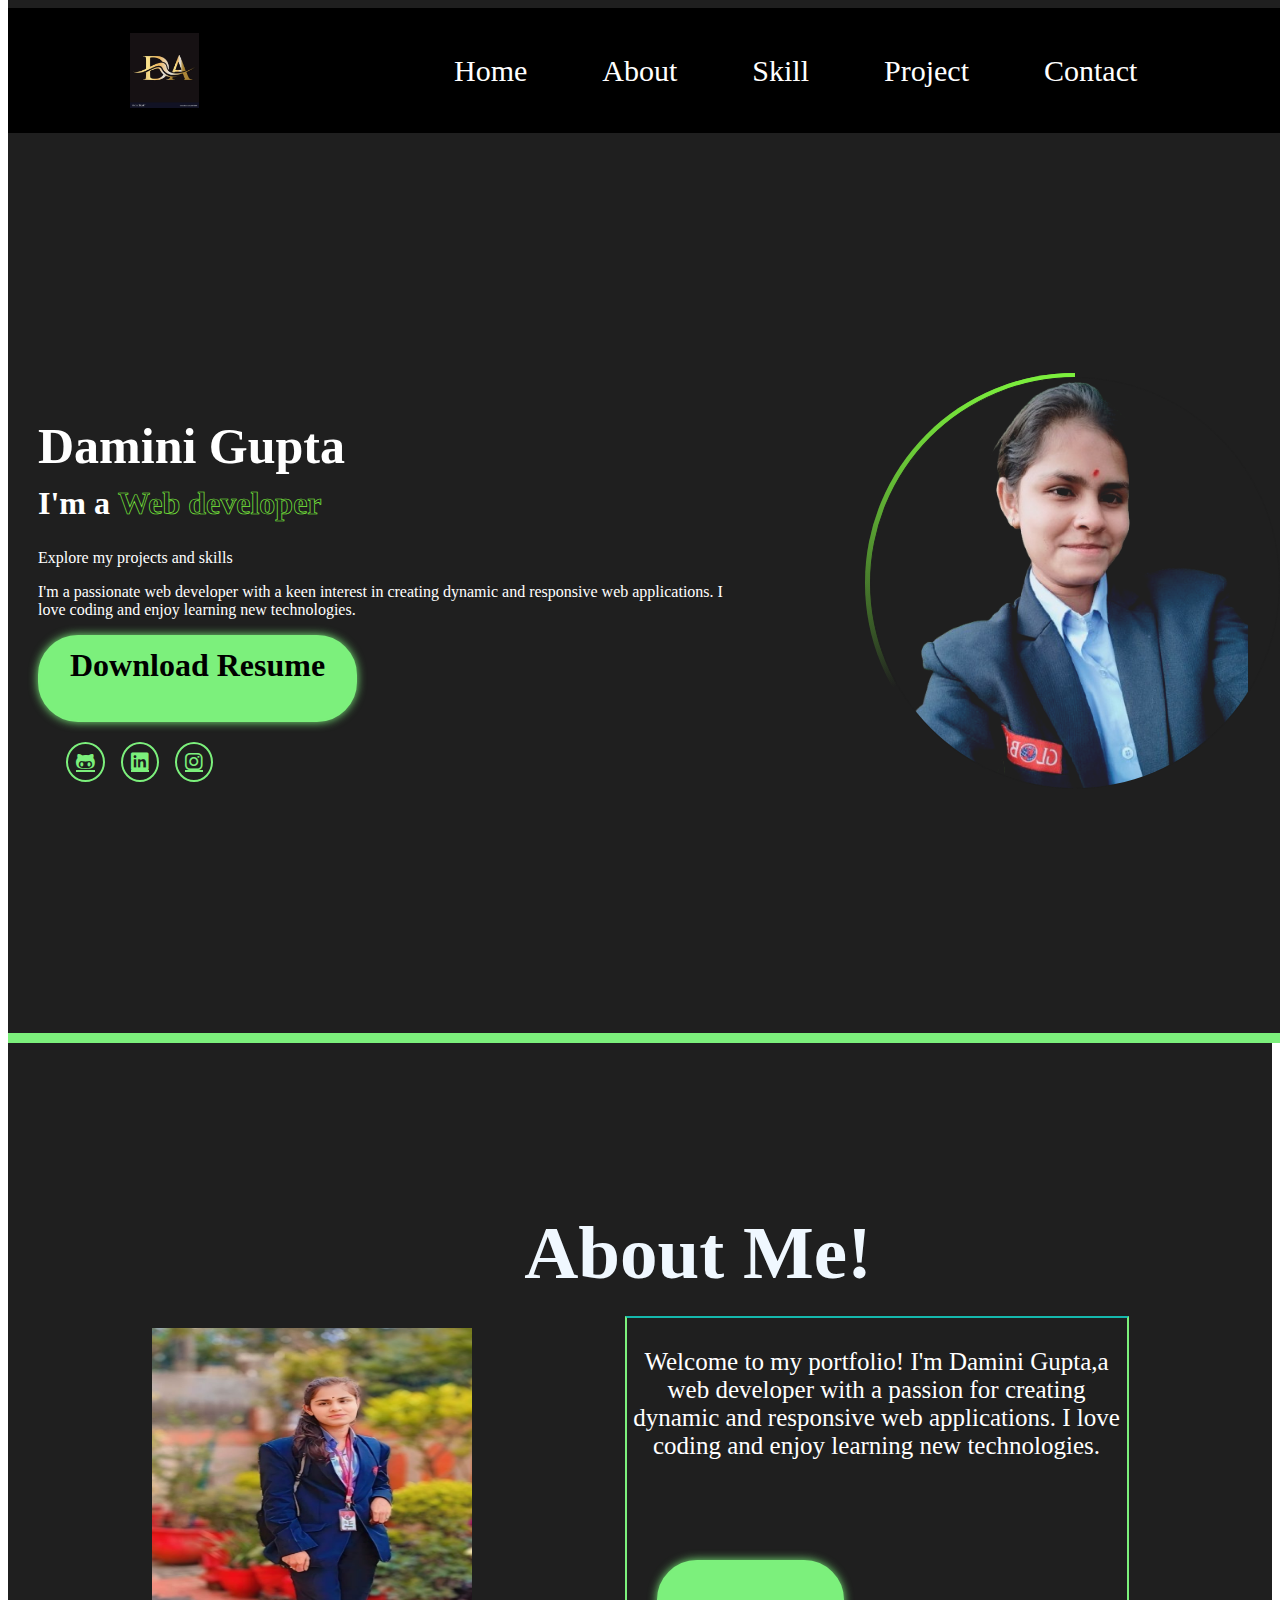
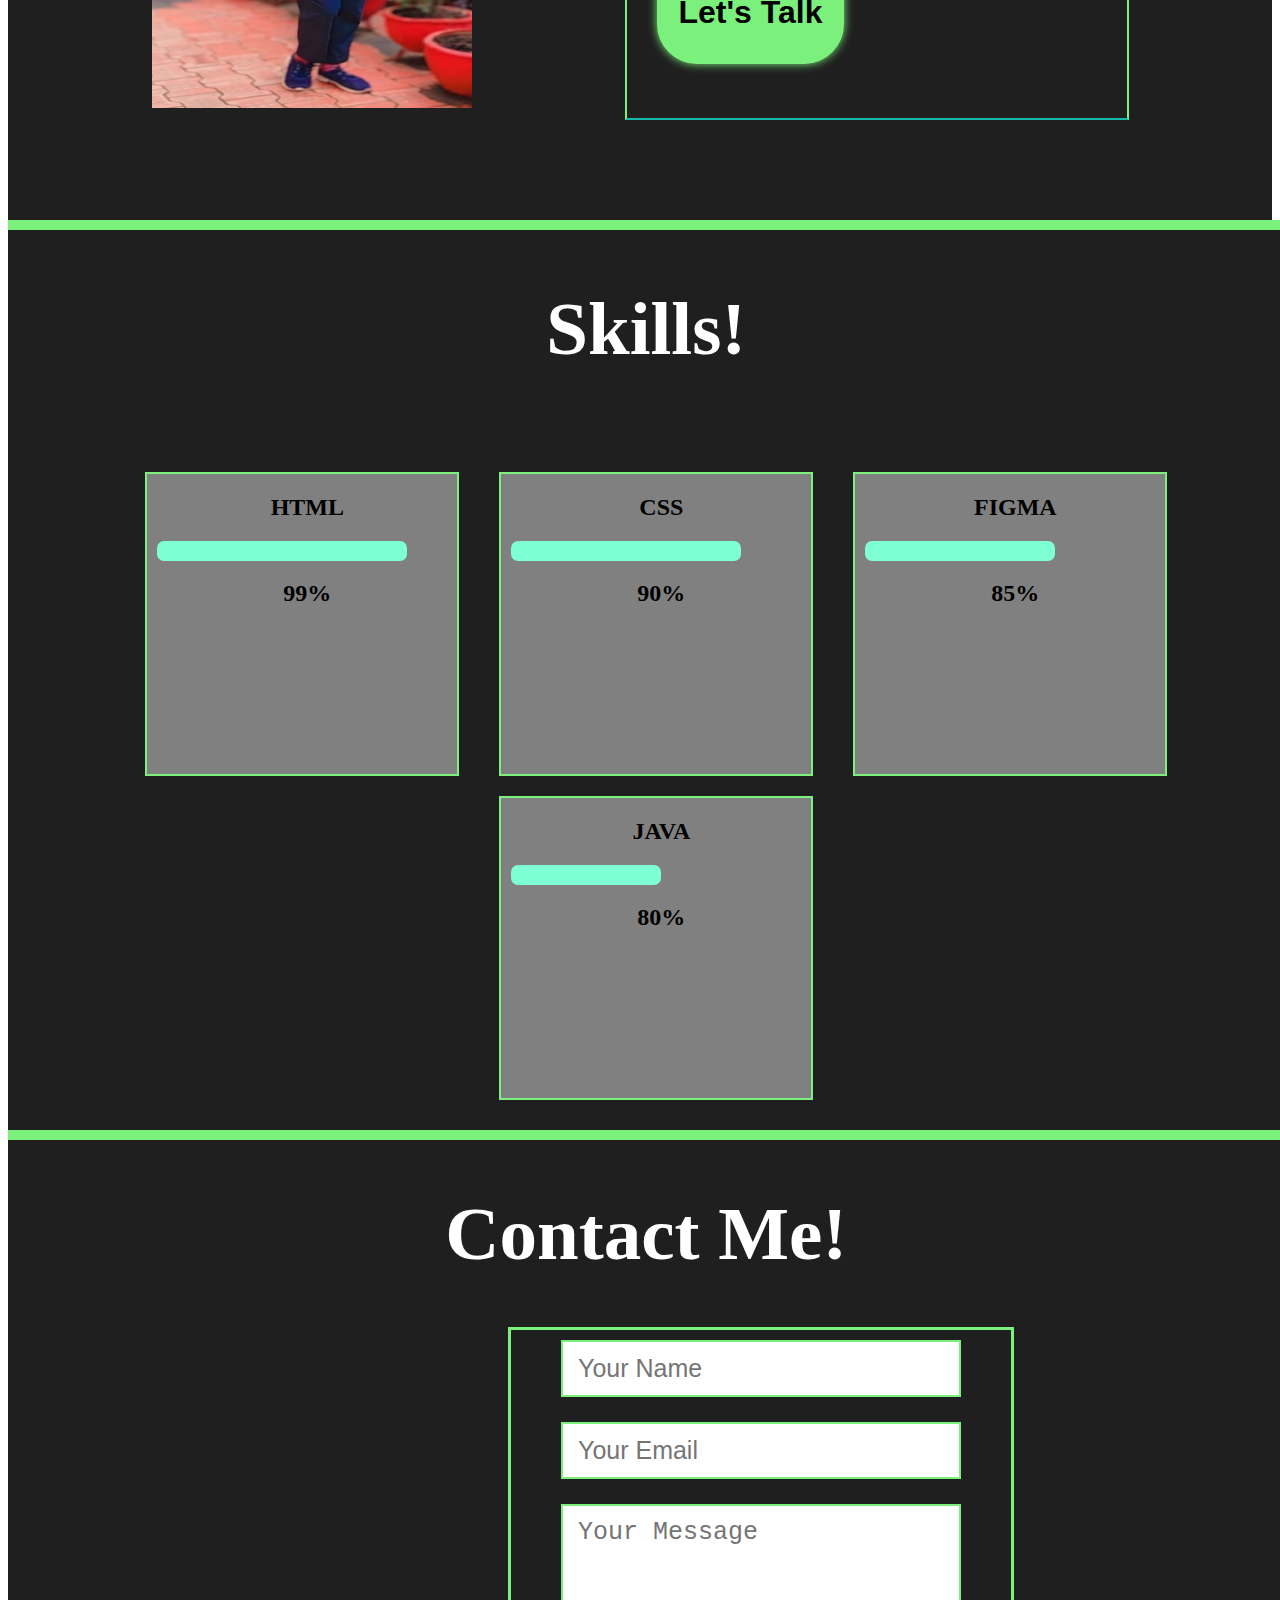
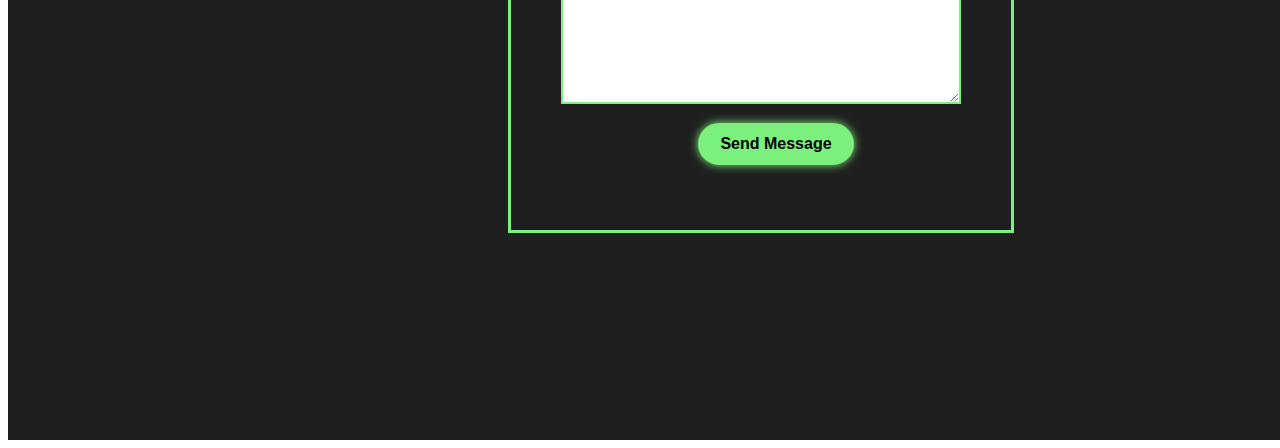
<file: index.html>
<!DOCTYPE html>
<html lang="en">
<head>
    <meta charset="UTF-8">
    <meta name="viewport" content="width=device-width, initial-scale=1.0">
    <link rel="stylesheet" href="./stylesport.css">
    <link rel ="stylesheet" href="https://cdnjs.cloudflare.com/ajax/libs/font-awesome/6.7.2/css/all.min.css">
    <title>portfolio</title>
</head>
<body>
    <header class="header">
        <div class="navlogo">
        <img src="./damini logo.webp"alt="logo"class="logo"width="75px" height="75px">
        </div>
        <nav class="navbar">
        <a href="#">Home</a>
        <a href="#">About</a>
        <a href="#">Skill</a>
        <a href="#">Project</a>
        <a href="#">Contact</a>
        </nav>
    </div>
    </header>
    <div class="bars-animation">
        <div class="bar " style="--i:6;"></div>
        <div class="bar " style="--i:5;"></div>
        <div class="bar " style="--i:4;"></div>
        <div class="bar " style="--1:3;"></div>
        <div class="bar"style="--1:2;"></div>
        <div class="bar"style="--1:1;"></div>

    </div>
    <section class="home">  
            <div class="home-content">
          <h1>Damini Gupta</h1>
         <h2> I'm a
         <span style="--i:4">Web developer </span></h2>
            <p>Explore my projects and skills</p>
            <p>I'm a passionate web developer with a keen interest in creating dynamic and responsive web applications. I love coding and enjoy learning new technologies.</p>
              <div class="btn-sci">
                <a href="./resumeofdamini (1).pdf" class="btn"><h2>Download Resume</h2></a>
                <div class="sci">
                    <a href="https://github.com/daminigupta123/java"><i class="fa-brands fa-github-alt"></i></a>
                    <a href=" https://www.linkedin.commgm"><i class="fa-brands fa-linkedin"></i> </a>
                    <a href="https://www.instagram.com/web/lite/"><i class="fa-brands fa-instagram"></i></a>
                </div>
            </div>
                  
          </div>
            
        <div class="home-img">
            <div class="img-box">
                <div class="img-item">
               <img src="./daminiportimg-removebg-preview.png" alt="Damini Gupta" class="img" >
                </div>
            </div>
        </div>
   
        
     
 </div>
 </section>
<section class="about">
    <h2>About Me!</h2>
    <div class="main">
   <img src="./aboutimg.jpg">
  
    <div class="about-text">
    <p> Welcome to my portfolio! I'm Damini Gupta,a web developer with a passion for creating dynamic and responsive web applications. I love coding and enjoy learning new technologies.
    </p>
    <button type="button"><h1>Let's Talk </h1></button>
    </div>
  </div>  
   </section>
   <section class="skills">
   <h1>Skills!</h1>
   <div class="skills-container">
    <div class ="html-bar">
        <h2>HTML</h2>
        <div class="html-bar-no">

        </div>
        <h2>99%</h2>
         </div>
         <div class="css-bar">
    <h2>CSS</h2>
    <div class="css-bar-no">
    </div>
    <h2>90%</h2>
     </div>
    <div class="figma-bar">
        <h2>FIGMA</h2>
        <div class="figma-bar-no">

        </div>
        <h2>85%</h2>
    </div>
    <div class="java-bar">
        <h2>JAVA</h2>
        <div class="java-bar-no">
        </div>
        <h2>80%</h2>
    </div>
   </div>
   </section>
   <section class="Contact">
    <h1>Contact Me!</h1>
    <div class="contact-container">
 <input type="text" placeholder="Your Name" required>
  <input type="email" placeholder="Your Email" required>
  <textarea placeholder="Your Message" required></textarea>
  <button type="submit">Send Message</button>
        </div>
   </section>
 <nav>


    
</body>
</html>
</file>
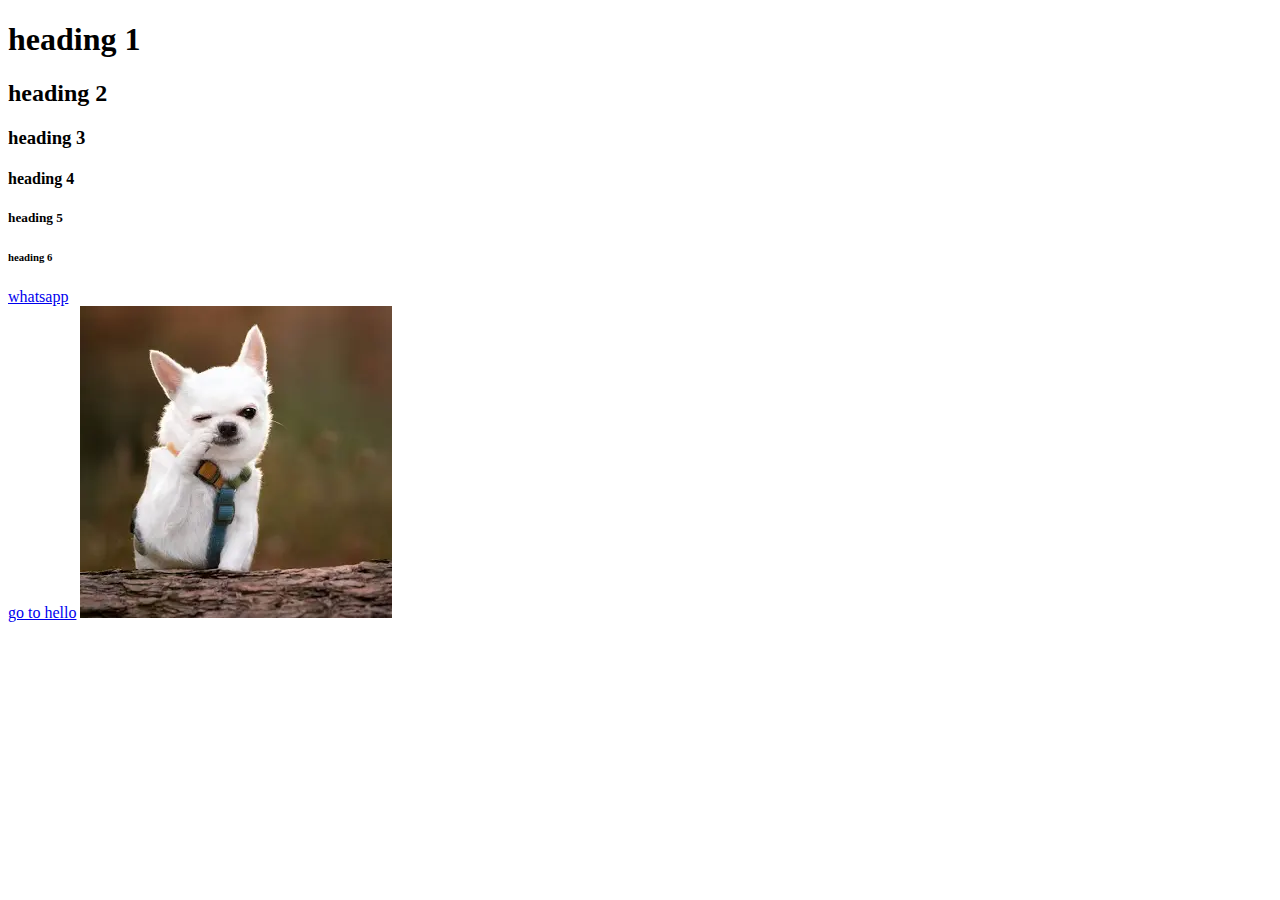
<file: html/index.html>
<!DOCTYPE html>
<html lang="en">
<head>
    <meta charset="UTF-8">
    <meta name="viewport" content="width=device-width, initial-scale=1.0">
    <title>Document</title>
</head>
<body>
    <h1>heading 1</h1>
    <h2>heading 2</h2>
    <h3>heading 3</h3>
    <h4>heading 4</h4>
    <h5>heading 5</h5>
    <h6>heading 6</h6>
    <a href ="https //www.whatsapp.com web">whatsapp</a>
    <br>
    <a href="/first.html">go to hello</a>
    <img src="[data-uri]">
</body>
</html>
</file>
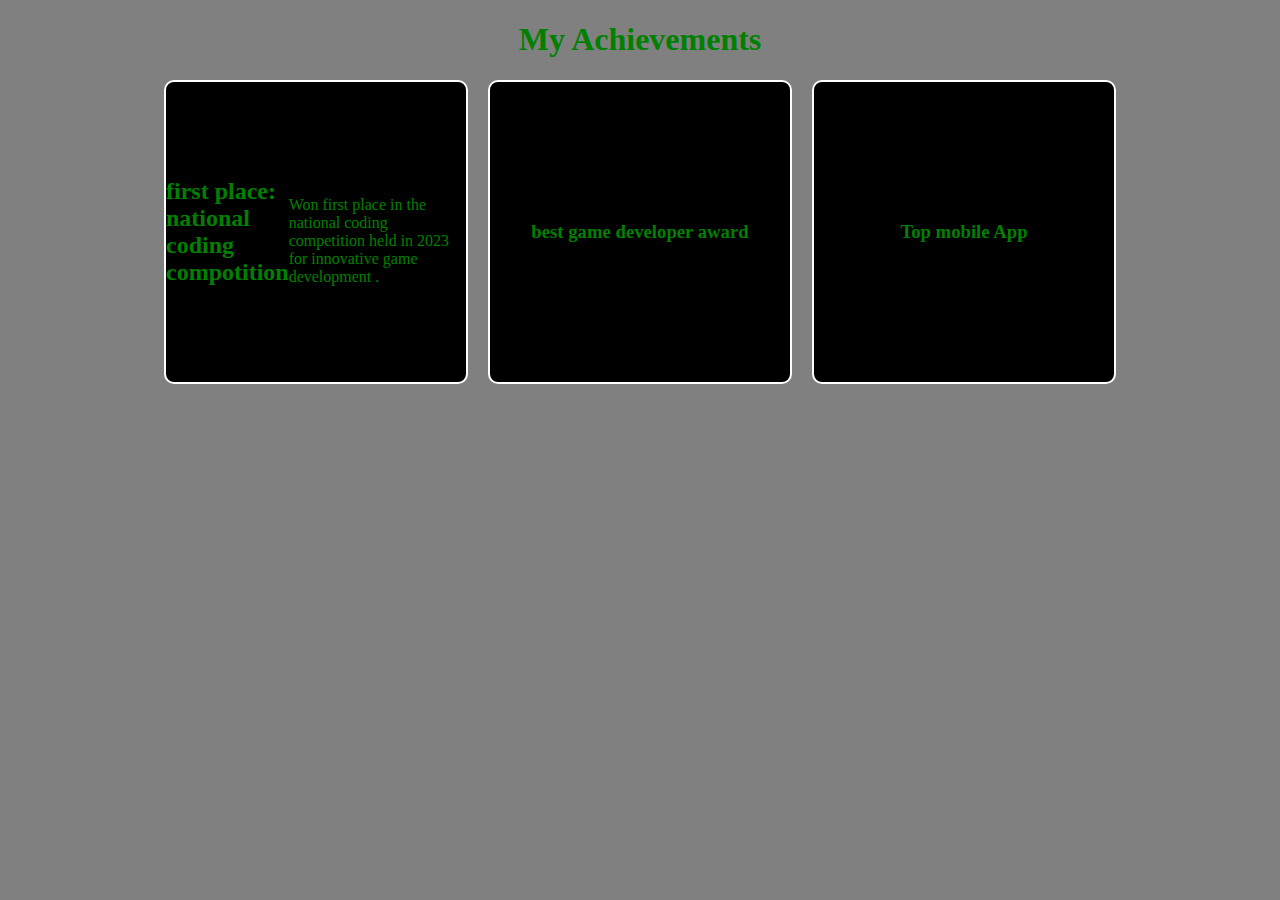
<file: achievements.html>
<!DOCTYPE html>
<html lang="en">
<head>
    <meta charset="UTF-8">
    <meta name="viewport" content="width=device-width, initial-scale=1.0">
    <link rel="stylesheet" href="./styles.css">
        <title>Document</title>
</head>
<body>
    <heading>
        <h1>My Achievements</h1>
        <div class="container">
        <div class="box1">
           <h2> first  place: national coding compotition</h2>
           <br>
           Won first place in the national coding competition held in 2023 for innovative game development .
        </div>
        <div class="box2">
            <h3>best game developer award</h3>
        </div>
        <div class="box3">
           <h3> Top mobile App</h3>
        </div>
        </div>
    </heading>
</body>
</html>
</file>
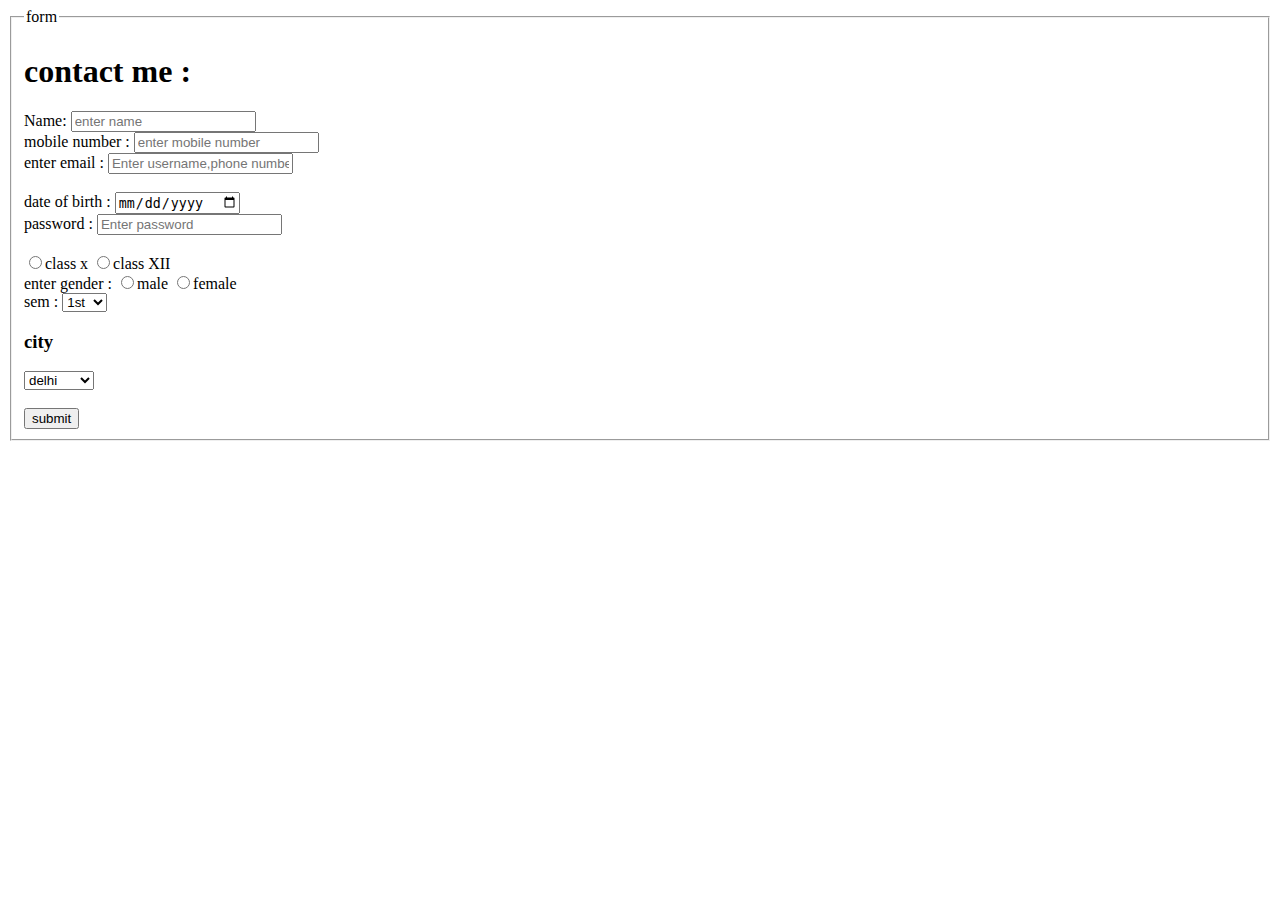
<file: contact.html>
<!DOCTYPE html>
<html lang="en">
<head>
    <meta charset="UTF-8">
    <meta name="viewport" content="width=device-width, initial-scale=1.0">
    <title>Document</title>
</head>
<body>
    <fieldset>
      <legend >form</legend>
    <span><h1>contact me : </h1></span> 
     <form> 
        <label for="name">Name:</label>
        <input id="name" type="text"placeholder="enter name">
        <br>
        </label>
        <span>mobile number : </span>
        <input type="number" placeholder="enter mobile number">
        <br>
        <span>enter email : </span>
        <input type="text"placeholder="Enter username,phone number or email"width=150>
    <br>
    <br>
    <span>date of birth : </span>
    <input type="date"placeholder="enter date of birth">
    <br>
    <span>password : </span>
        <input type="password"placeholder="Enter password">
        <br>
          <br>
        <label for="id1">
            <input type="radio"value="class x" name ="id1">class x
            <input type="radio"value="class XII" name ="id1" >class XII
        </label>
            <br>
             <label for="id2">
            <span>enter gender : </span>
     <input type="radio"value="male" name ="id2">male
     <input type="radio"value="female" name ="id2" >female
 </label>
           <br> 
    <span>sem :</span>
            <select sem="sem"id2="sem">
                <option value="1st">1st</option>
                <option value="2nd">2nd</option>
                <option value="3rd">3rd</option>
                <option value="4th">4th</option>
                <option value="5th">5th</option>
                <option value="6th">6th</option>
                <option value="7th">7th</option>
                <option value="8th">8th</option>
            </select>
        <br>
          <p><h3>city</h3></p>
          <select city name="city"id="city">
              <option value ="delhi">delhi</option>
              <option value="mumbai">mumbai</option>
              <option value ="pune">pune</option>
              <option value="kolkata">kolkata</option>
          </select>
       <br>
        <br>
<input type="submit"value="submit">
    </form>
 </fieldset>
</body>
</html>
</file>
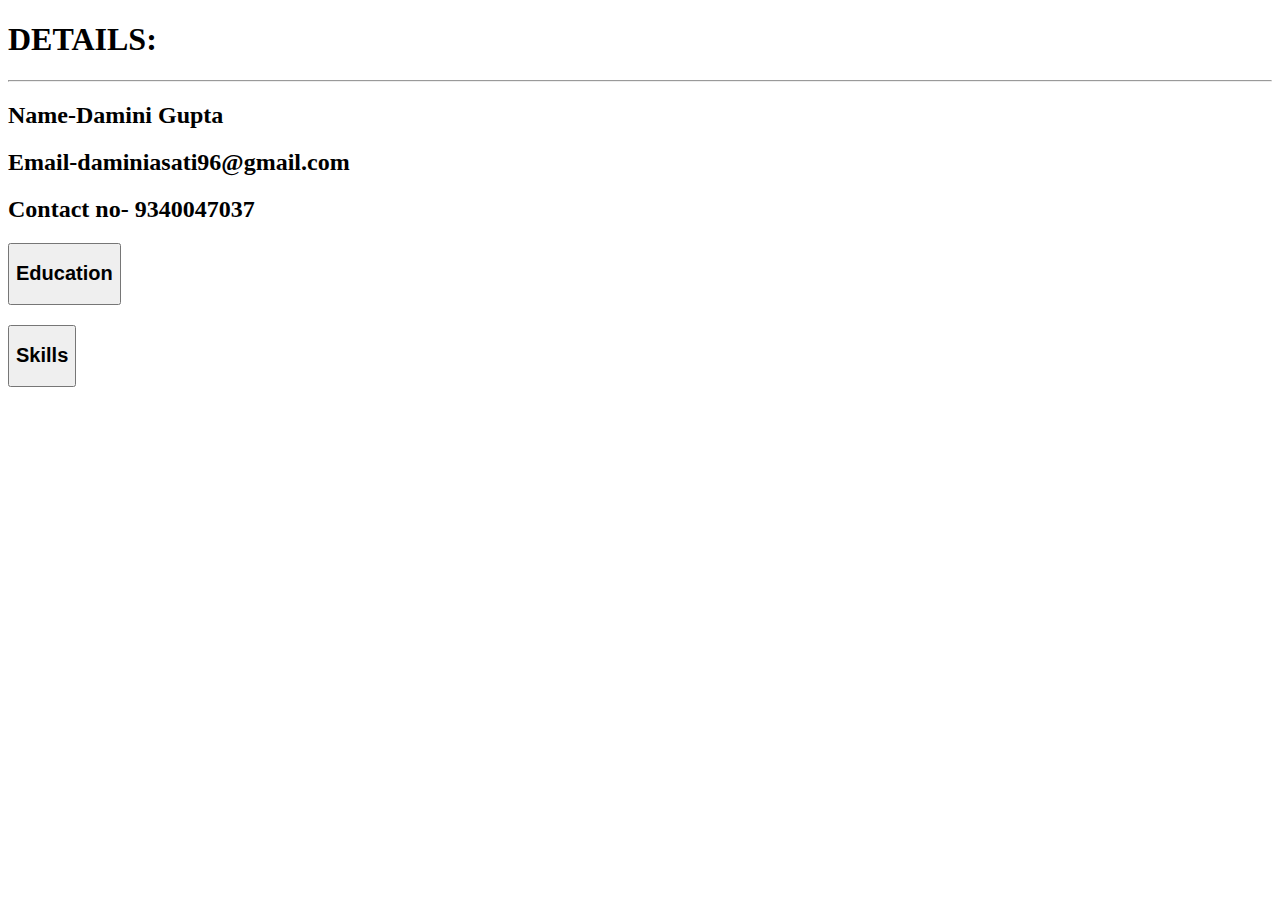
<file: damini.html>
<!DOCTYPE html>
<html lang="en">
<head>
    <meta charset="UTF-8">
    <meta name="viewport" content="width=device-width, initial-scale=1.0">
    <title>Document</title>
</head>
<body>

<H1>DETAILS:</H1>
<HR>
    <h2>Name-Damini Gupta</h2>
    <p><h2>Email-daminiasati96@gmail.com</h2><h2>Contact no- 9340047037</h2></p>
    <a href="portfolio.html"><h2><button><h2>Education</h2></button></h2></a>
    <a href="SKILLS.HTML"><button><h2>Skills</h2></button></a>



</body>
</html>
</file>
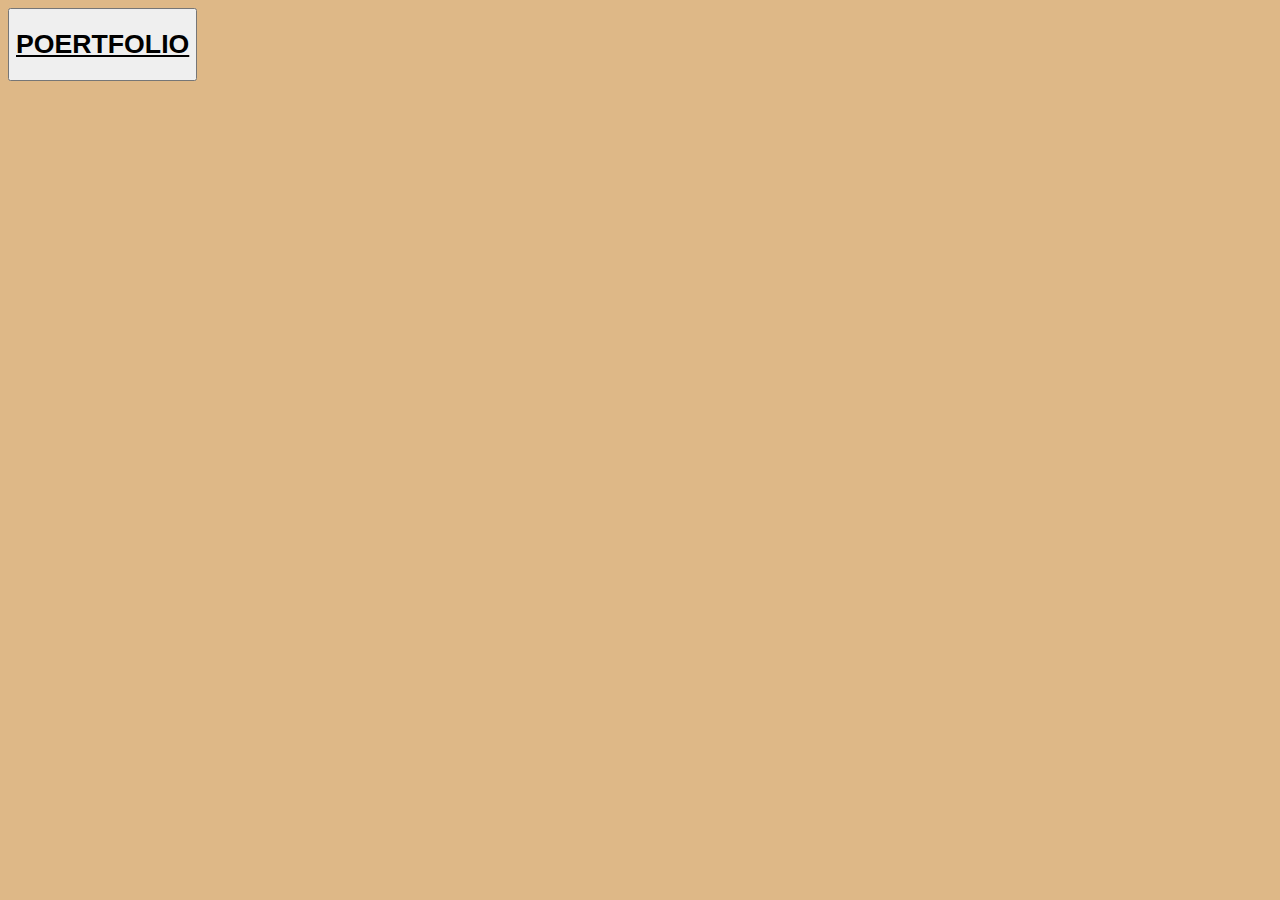
<file: daminiport.html>
<!DOCTYPE html>
<html lang="en">
<head>
    <meta charset="UTF-8">
    <meta name="viewport" content="width=device-width, initial-scale=1.0">
    <link rel="stylesheet" href="./styles/portfolio.css">

    <title>Document</title>

</head>
<body>

      <a href="damini.html"><button><h1>POERTFOLIO</h1></button></a>
      
    
</body>
</html>
</file>
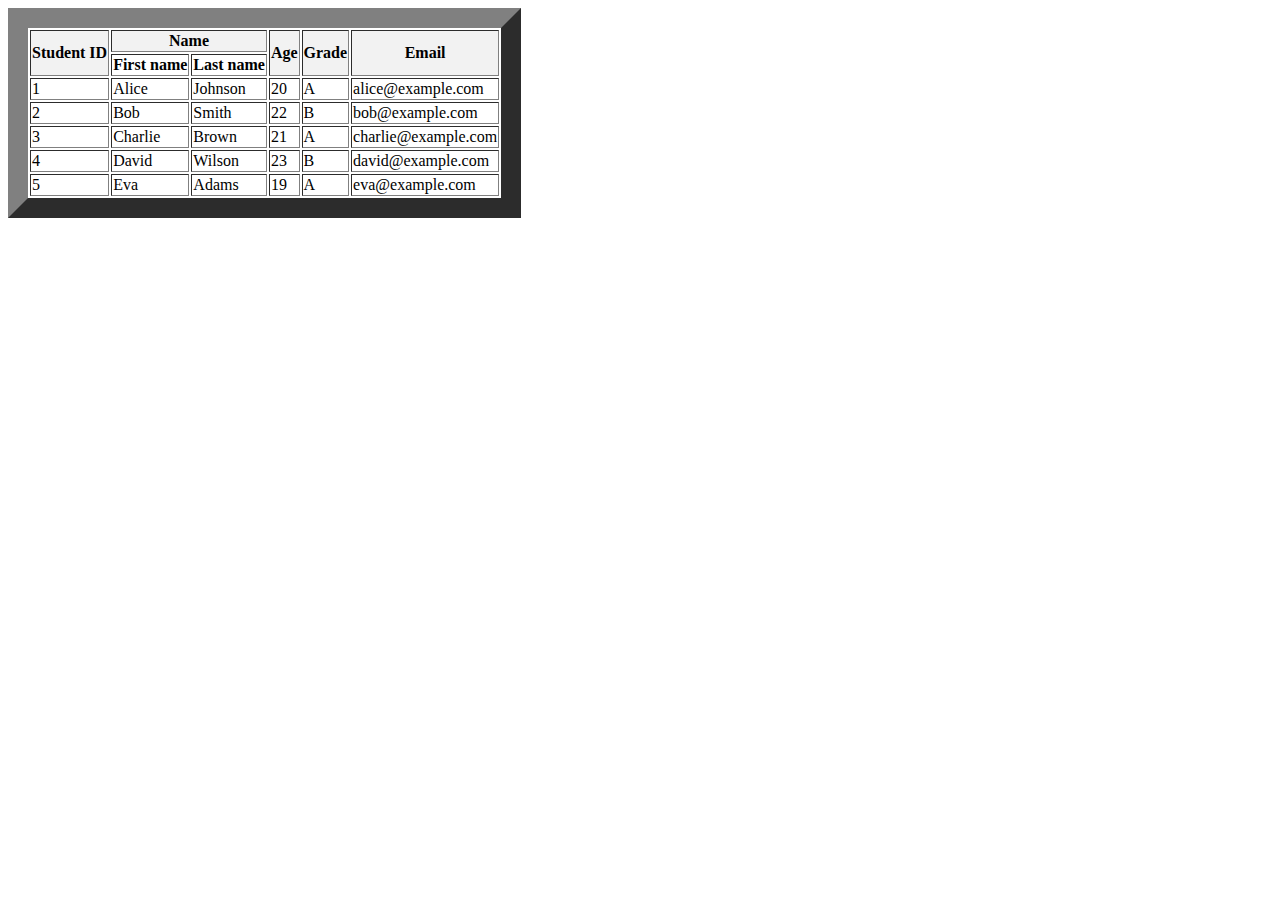
<file: first.html>
<!DOCTYPE html>
<html lang="en">
<head>
    <meta charset="UTF-8">
    <meta name="viewport" content="width=>>, initial-scale=1.0">
    <title>Document</title>
</head>
<body>
            <table border="20"
             >
        <tr style="background-color: #f2f2f2;">
            <th rowspan="2">Student ID</th>
            <th colspan="2"> Name</th>
          <th rowspan="2">Age</th>
            <th rowspan="2">Grade</th>
            <th rowspan="2"> Email</th>
        </tr>
        <tr>
            <th>First name</th>
            <th>Last name</th>
        </tr>
        <tr>
            <td>1</td>
            <td>Alice</td>
            <td>Johnson</td>
            <td>20</td>
            <td>A</td>
            <td>alice@example.com</td>
        </tr>
        <tr>
            <td>2</td>
            <td>Bob</td>
            <td>Smith</td>
            <td>22</td>
            <td>B</td>
            <td>bob@example.com</td>
        </tr>
        <tr>
            <td>3</td>
            <td>Charlie</td>
            <td>Brown</td>
            <td>21</td>
            <td>A</td>
            <td>charlie@example.com</td>
        </tr>
        <tr>
            <td>4</td>
            <td>David</td>
            <td>Wilson</td>
            <td>23</td>
            <td>B</td>
            <td>david@example.com</td>
        </tr>
        <tr>
            <td>5</td>
            <td>Eva</td>
            <td>Adams</td>
            <td>19</td>
            <td>A</td>
            <td>eva@example.com</td>
        </tr>
    </table>
            </thead>
            <tbody>
           <tr>
          </tr>
        </tbody>  
      </table>
      <!-- <img src="https://tse2.mm.bing.net/th?id=OIP.nd1lVO_FCVIohjHJZkrBZQHaEK&pid=Api&P=0&h=180"> -->
      <!-- <video src="https://in.video.search.yahoo.com/video/play;_ylt=AwrKGAqZy09oMIM0q5_mHAx.;_ylu=c2VjA3NyBHNsawN2aWQEZ3BvcwMx?p=var+video&vid=2348f30267eb41fb7023f5ffeb2e8e33&turl=https%3A%2F%2Ftse2.mm.bing.net%2Fth%3Fid%3DOVP.WiOTdCln6FSKFTJFEK9WSQHgFo%26pid%3DApi%26h%3D360%26w%3D480%26c%3D7%26rs%3D1&rurl=https%3A%2F%2Fwww.youtube.com%2Fwatch%3Fv%3DHKGTzLBrx0Y&tit=Historic+Moment+-+First+%3Cb%3EVAR%3C%2Fb%3E+Review+in+the+Bundesliga&c=0&sigr=rJ.wfzNFy_Tz&sigt=4uC4QiKn.Ctq&sigi=4zXz.Gd8_eU2&fr2=p%3As%2Cv%3Av&h=360&w=480&l=50&age=1503439200&fr=mcafee&type=E210IN826G0&tt=b" controls></video> -->
      <!-- <iframe src="https://youtu.be/CDbxIOBTR-w>" controls> -->
  
      </iframe></body>
</html>
</file>
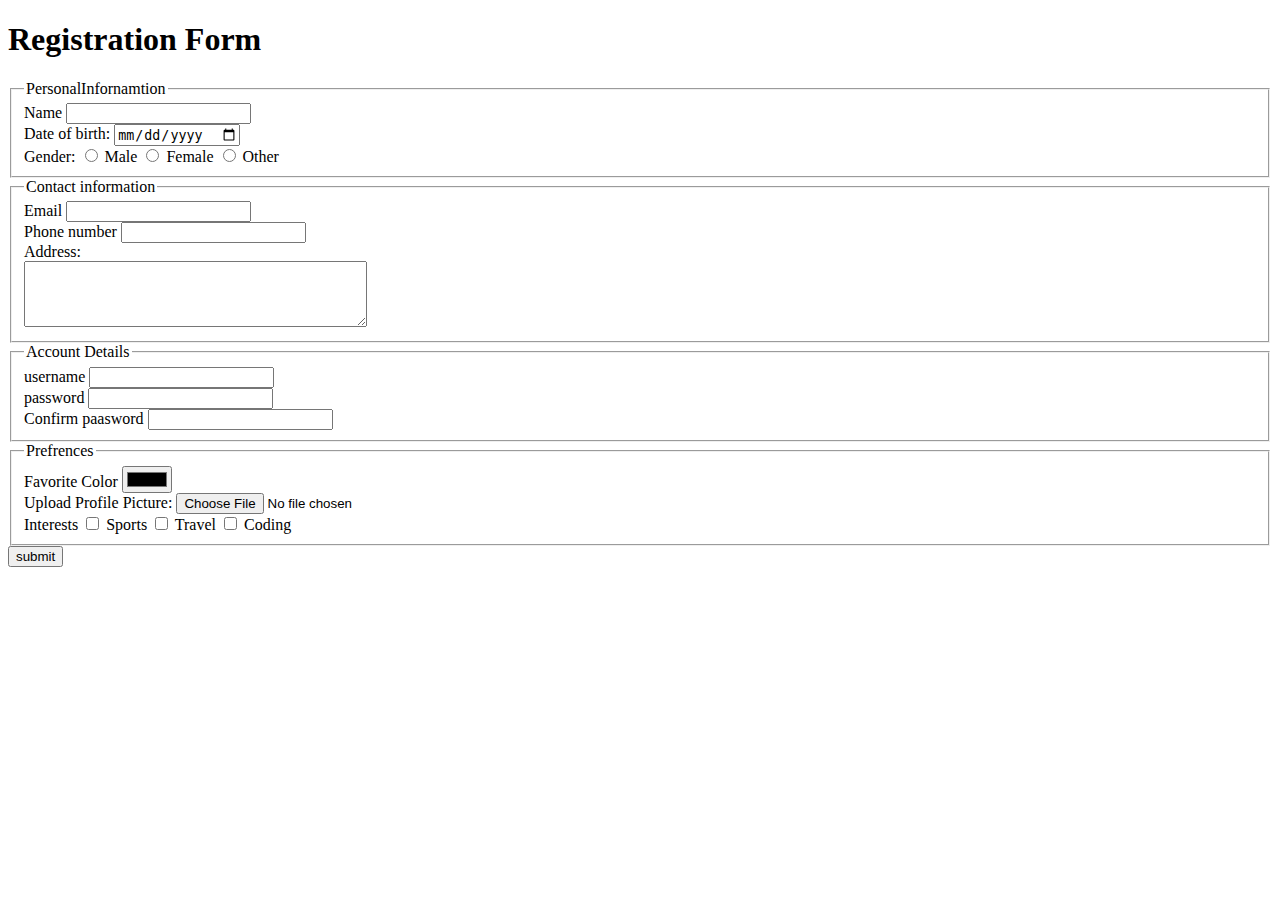
<file: lavel3.html>
<!DOCTYPE html>
<html lang="en">
<head>
    <meta charset="UTF-8">
    <meta name="viewport" content="width=device-width, initial-scale=1.0">
    <title>Document</title>
</head>
<body>
  
    <!-- <a href="http://youtube.com"target="_blank"><img src="[data-uri]" alt="youtube">hi</a> -->
       <!-- <table border="10"> -->
<!--            -->
   <!-- <tr> -->
    <!-- <th>classroom no</th> -->
    <!-- <th>day</th> -->
    <!-- <th>sec</th> -->
    <!-- <th>I(9:40-11-40)</th> -->
    <!-- <th>II(1:10-2:10)</th> -->
    <!-- <th>III(2:10-4:10)</th> -->
   <!-- </tr> -->
   <!-- <td>W1</td> -->
   <!-- <td>friday</td> -->
   <!-- <td>cse-I</td> -->
   <!-- <td>java training for campus</td> -->
   <!-- <td>os</td> -->
   <!-- <td>Ada</td> -->

 <!-- <tr> <td>W2</td> -->
 <!-- <td>friday</td> -->
 <!-- <td>cse-II</td> -->
 <!-- <td>os</td> -->
 <!-- <td>java training for campus</td> -->
 <!-- <td>m-III</td> -->
<!-- </tr> -->
       <!-- </table> -->

<form>
    <h1>Registration Form</h1>
    <fieldset>
<legend>PersonalInfornamtion</legend>
<span>Name</span>
<input type="text"placeholder="">
<br>
<span>Date of birth:</span>
<input type="date"placeholder="">
<br>
<span>Gender:</span>
<input type="radio" name="gender" value="male" id="male">
<label for="male">Male</label>
<input type="radio" name="gender" value="female" id="female">
<label for="female">Female</label>
<input type="radio" name="gender" value="other" id="other">
<label for="other">Other</label>

    </fieldset>
    <fieldset>
        <legend>Contact information</legend>
        <span>Email</span>
        <input type="email"placeholder="">
        <br>
        <span>Phone number</span>
        <input type="number"placeholder="">
        <br>
        <span>
    Address:</span>
    <br>
    <textarea rows="4" cols="40" placeholder=""></textarea>
        
    </fieldset>
    <fieldset>
        <legend>Account Details</legend>
        <span>username</span>
        <input type="text" placeholder="">
        <br>
        <span>password</span>
        <input type ="password"placeholder
="">
<br>
<span>Confirm paasword</span>

<input type="password"placeholder="">
    </fieldset>
    <fieldset>
        <legend>Prefrences</legend>
        <span>Favorite Color</span>
        <input type="color"placeholder="">
       <br>
       <span>Upload Profile Picture: </span>
       <input type="file"placeholder="">
       <br>
       <span>Interests</span>
    
    <input type="checkbox" id="reading" name="interests" value="reading">
    <label for="sports">Sports</label>
    <input type="checkbox" id="travel" name="interests" value="travel">
    <label for="travel">Travel</label>
    <input type="checkbox" id="coding" name="interests" value="coding">
    <label for="coding">Coding</label>
    </fieldset>
</form>
<button>submit</button>


    </body>
</html>
</file>
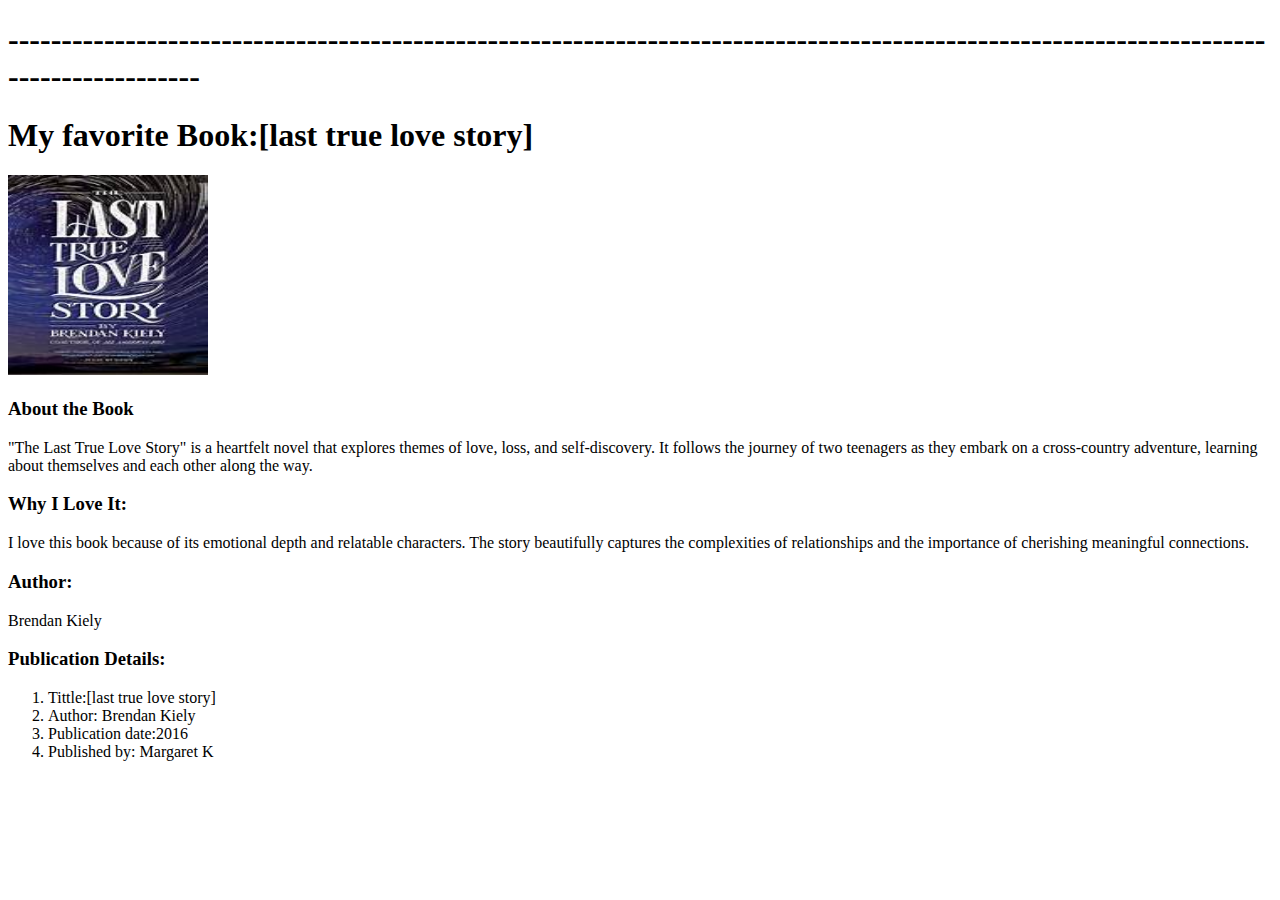
<file: love.html>
<!DOCTYPE html>
<html lang="en">
<head>
    <meta charset="UTF-8">
    <meta name="viewport" content="width=device-width, initial-scale=1.0">
    <title>Document</title>
</head>
<body>
<h1>----------------------------------------------------------------------------------------------------------------------------------------</h1>
    <h1>My favorite Book:[last true love story]</h1>
    <img src="love.jpeg"width="200px" height="200px">
    <h3>About the Book</h3>
    
    <p>
"The Last True Love Story" is a heartfelt novel that explores themes of love, loss, and self-discovery. It follows the journey of two teenagers as they embark on a cross-country adventure, learning about themselves and each other along the way.
    </p>
    
       <h3> Why I Love It: </h3><p>I love this book because of its emotional depth and relatable characters. The story beautifully captures the complexities of relationships and the importance of cherishing meaningful connections.
    </p>
    <p>
        <h3>Author:</h3> Brendan Kiely<br>
        <h3>Publication Details:</h3> 
        <ol>
            <li>Tittle:[last true love story]</li>
            <li>Author: Brendan Kiely</li>
            <li>Publication date:2016</li>
            <li>   Published by: Margaret K</li>
        </ol>

    </p>
</body>
</html>
</file>
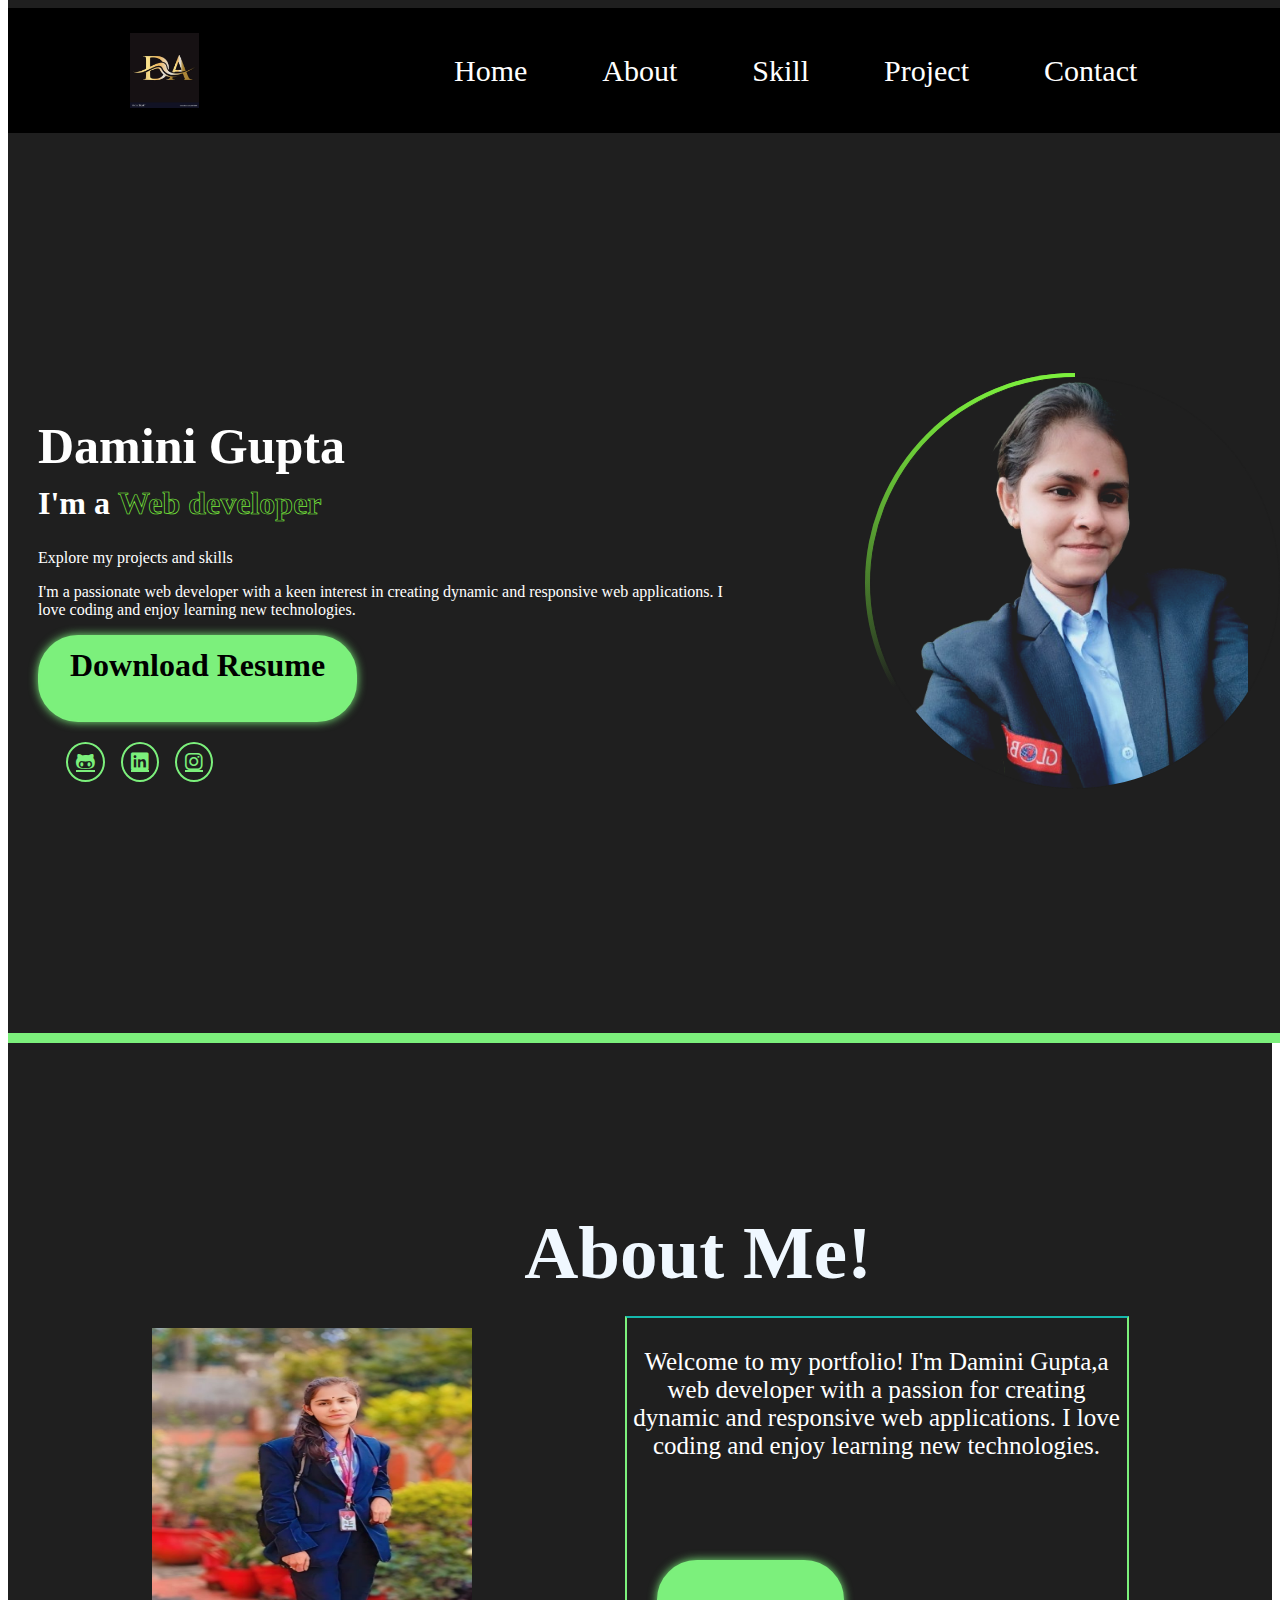
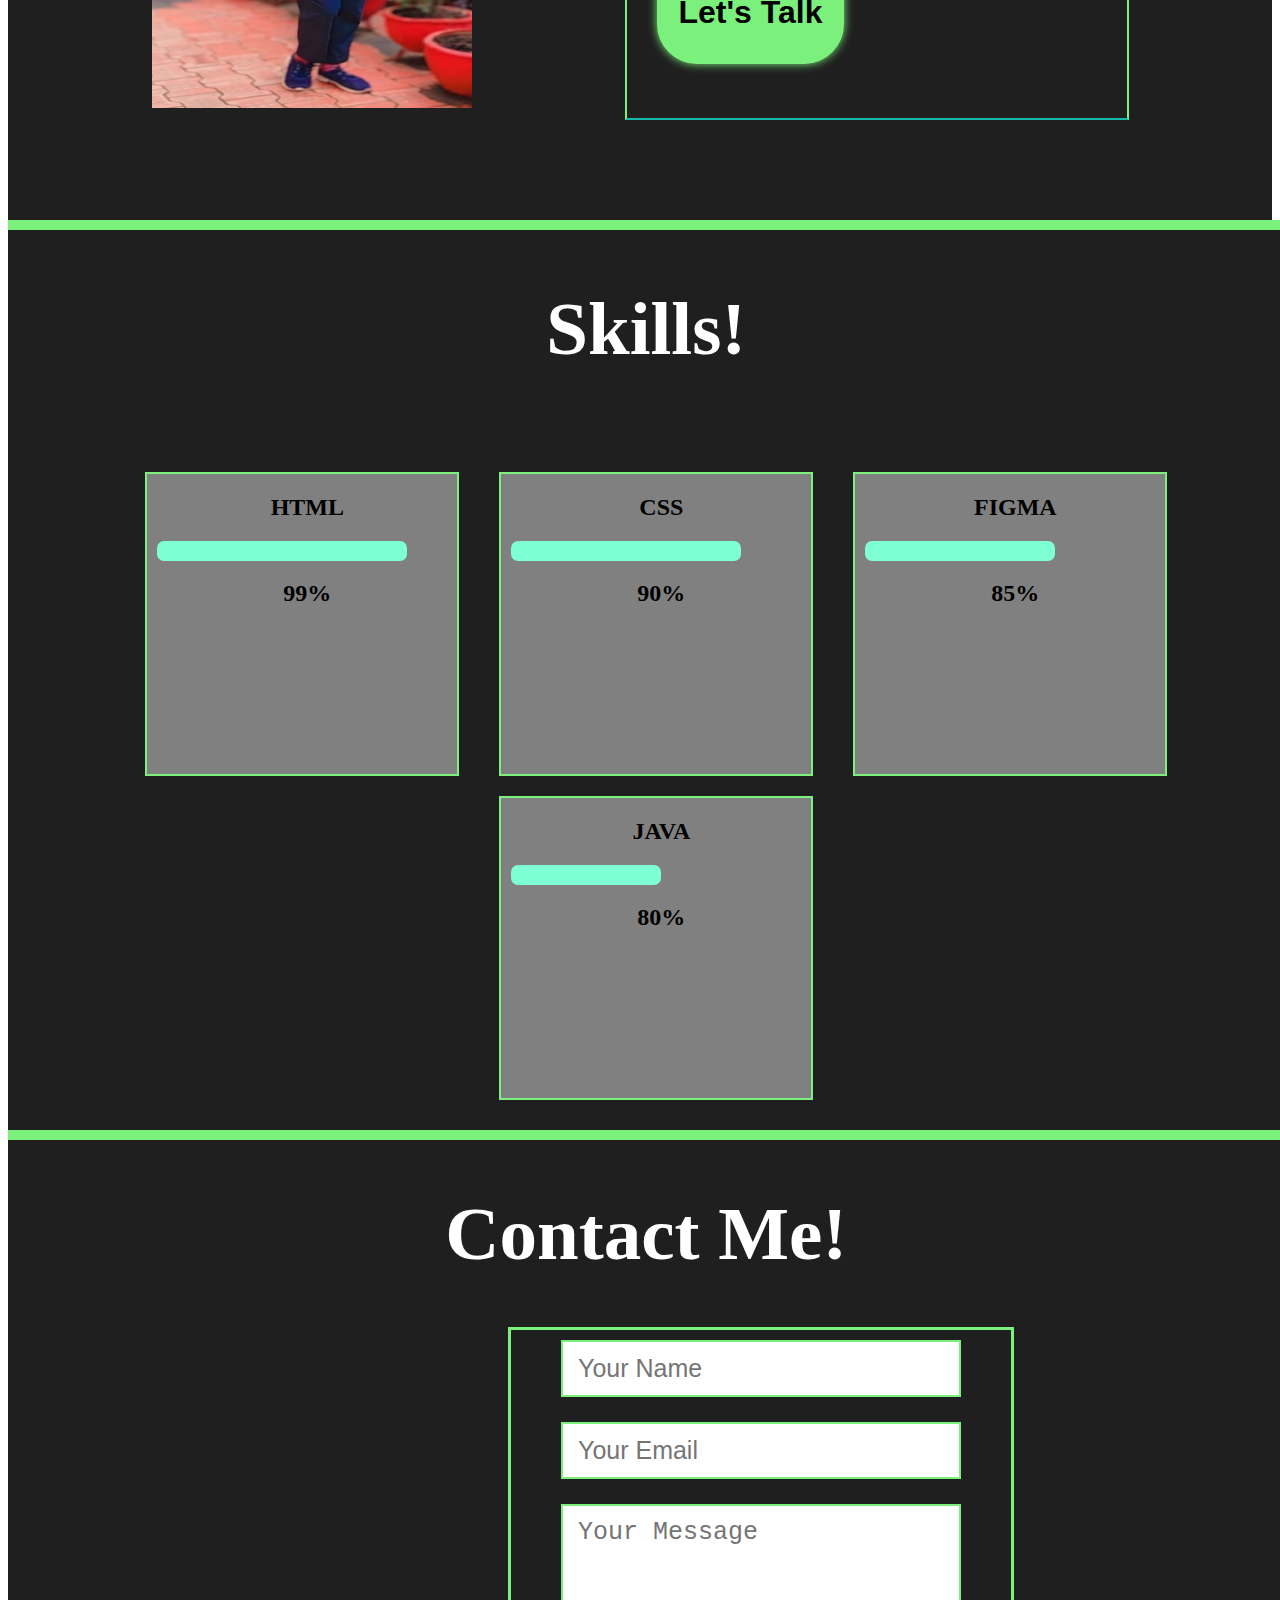
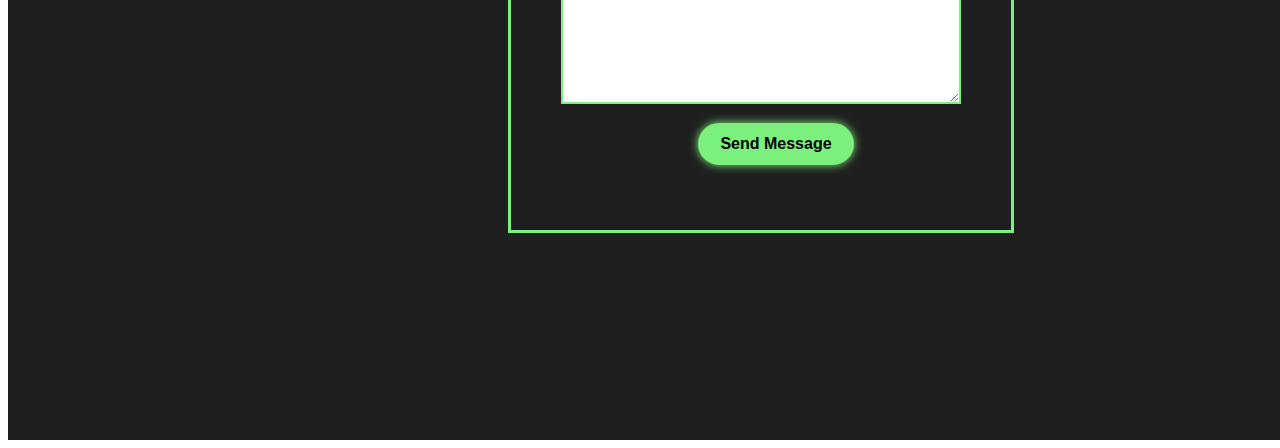
<file: portfolio.html>
<!DOCTYPE html>
<html lang="en">
<head>
    <meta charset="UTF-8">
    <meta name="viewport" content="width=device-width, initial-scale=1.0">
    <link rel="stylesheet" href="./stylesport.css">
    <link rel ="stylesheet" href="https://cdnjs.cloudflare.com/ajax/libs/font-awesome/6.7.2/css/all.min.css">
    <title>portfolio</title>
</head>
<body>
    <header class="header">
        <div class="navlogo">
        <img src="./damini logo.webp"alt="logo"class="logo"width="75px" height="75px">
        </div>
        <nav class="navbar">
        <a href="#">Home</a>
        <a href="#">About</a>
        <a href="#">Skill</a>
        <a href="#">Project</a>
        <a href="#">Contact</a>
        </nav>
    </div>
    </header>
    <div class="bars-animation">
        <div class="bar " style="--i:6;"></div>
        <div class="bar " style="--i:5;"></div>
        <div class="bar " style="--i:4;"></div>
        <div class="bar " style="--1:3;"></div>
        <div class="bar"style="--1:2;"></div>
        <div class="bar"style="--1:1;"></div>

    </div>
    <section class="home">  
            <div class="home-content">
          <h1>Damini Gupta</h1>
         <h2> I'm a
         <span style="--i:4">Web developer </span></h2>
            <p>Explore my projects and skills</p>
            <p>I'm a passionate web developer with a keen interest in creating dynamic and responsive web applications. I love coding and enjoy learning new technologies.</p>
              <div class="btn-sci">
                <a href="./resumeofdamini (1).pdf" class="btn"><h2>Download Resume</h2></a>
                <div class="sci">
                    <a href="https://github.com/daminigupta123/java"><i class="fa-brands fa-github-alt"></i></a>
                    <a href=" https://www.linkedin.commgm"><i class="fa-brands fa-linkedin"></i> </a>
                    <a href="https://www.instagram.com/web/lite/"><i class="fa-brands fa-instagram"></i></a>
                </div>
            </div>
                  
          </div>
            
        <div class="home-img">
            <div class="img-box">
                <div class="img-item">
               <img src="./daminiportimg-removebg-preview.png" alt="Damini Gupta" class="img" >
                </div>
            </div>
        </div>
   
        
     
 </div>
 </section>
<section class="about">
    <h2>About Me!</h2>
    <div class="main">
   <img src="./aboutimg.jpg">
  
    <div class="about-text">
    <p> Welcome to my portfolio! I'm Damini Gupta,a web developer with a passion for creating dynamic and responsive web applications. I love coding and enjoy learning new technologies.
    </p>
    <button type="button"><h1>Let's Talk </h1></button>
    </div>
  </div>  
   </section>
   <section class="skills">
   <h1>Skills!</h1>
   <div class="skills-container">
    <div class ="html-bar">
        <h2>HTML</h2>
        <div class="html-bar-no">

        </div>
        <h2>99%</h2>
         </div>
         <div class="css-bar">
    <h2>CSS</h2>
    <div class="css-bar-no">
    </div>
    <h2>90%</h2>
     </div>
    <div class="figma-bar">
        <h2>FIGMA</h2>
        <div class="figma-bar-no">

        </div>
        <h2>85%</h2>
    </div>
    <div class="java-bar">
        <h2>JAVA</h2>
        <div class="java-bar-no">
        </div>
        <h2>80%</h2>
    </div>
   </div>
   </section>
   <section class="Contact">
    <h1>Contact Me!</h1>
    <div class="contact-container">
 <input type="text" placeholder="Your Name" required>
  <input type="email" placeholder="Your Email" required>
  <textarea placeholder="Your Message" required></textarea>
  <button type="submit">Send Message</button>
        </div>
   </section>
 <nav>


    
</body>
</html>
</file>
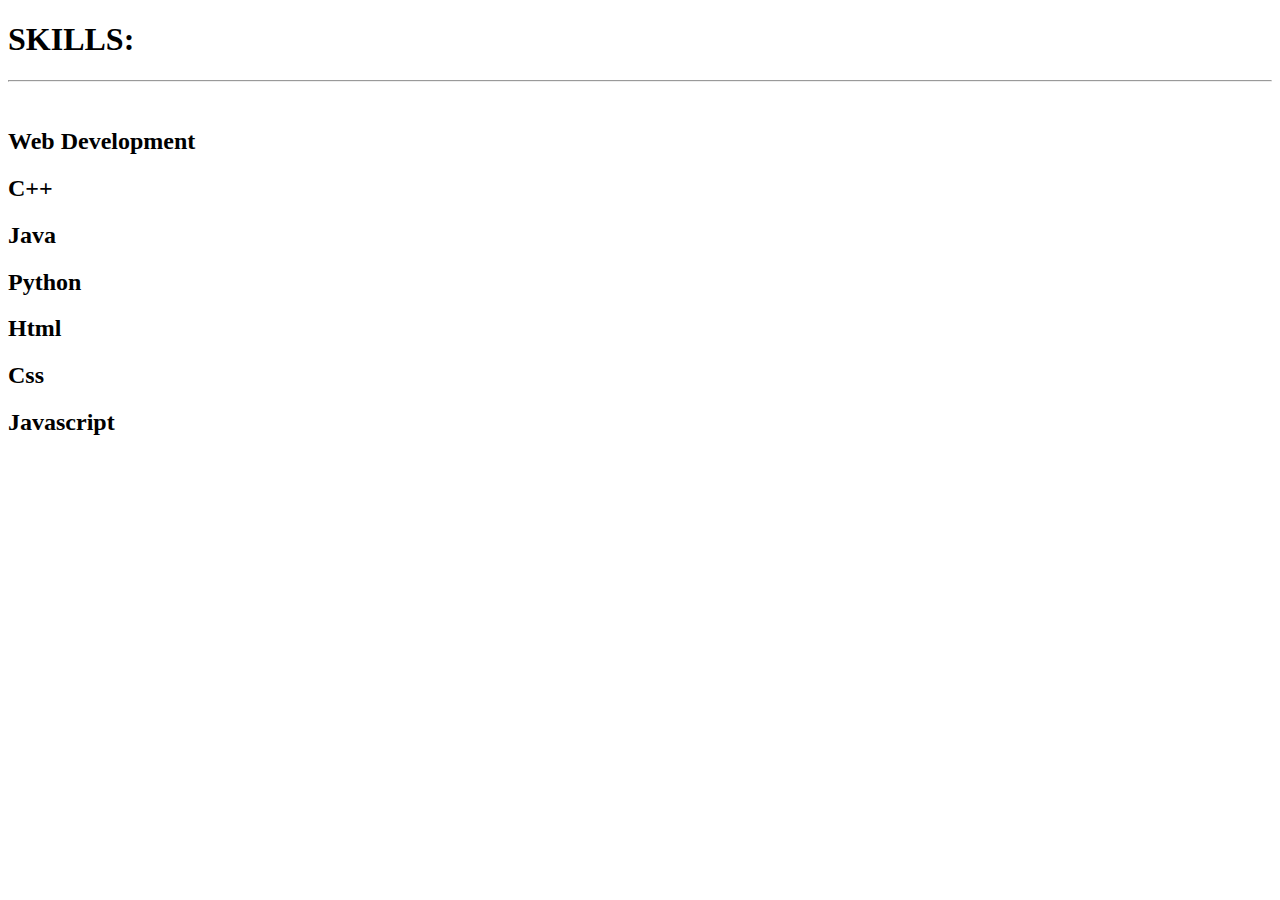
<file: SKILLS.HTML>
<!DOCTYPE html>
<html lang="en">
<head>
    <meta charset="UTF-8">
    <meta name="viewport" content="width=device-width, initial-scale=1.0">
    <title>Document</title>
</head>
<body>
    <h1>SKILLS:</h1>
    <hr>
    <br>
    <p><h2>Web Development</h2><h2>C++</h2><h2>Java</h2><h2>Python</h2><h2>Html</h2><h2>Css</h2><h2>Javascript</h2></p>
      <br>  

    

</body>
</html>
</file>
<file: stylesport.css>
.{
        margin: 0;
    padding: 0;
    box-sizing: border-box;
    font-family: 'poppins',sans-serif;
} 

 
.header{
top:0;
left: 0;
width: 51.1%;
padding: 25px 25%;
background: black;
display:flex;
justify-content: space-between;
align-items: center;
z-index: 100;
margin-left:0px;
text-align: left;
margin-right: 0px;
position:relative;






}
@keyframes show-content{
    100%{
        visibility: visible;
    }
    
}

.navlogo{
    border: 10px;
    border-radius: 50%;
    height: 75px;
    width: 75px;
    display: flex;
    justify-content: right;
    align-items: left;
    text-align: right;

}
.navlogo img{
    
    text-align: left;
    justify-content: left;
    padding-right: 200px;
}
    .navbar{
        display: flex;
        justify-content: center;
        align-items: space-evenly;
        text-align: right;

    }
    .navbar a{
        display: flex;
        font-size:30px;
        color:white;
        text-decoration: none;
        font-weight: 500;
        margin-left: 35px;
        transition: .3s;
        justify-content: center;
        align-items: space-evenly;
            padding: 14px 20px;
             text-align: right;
    }
    .navbar a:hover{
        color:#7cf07c;
        }
    .home{
         height: 100vh;
         display: flex;
        align-items:center;
      background-color: #1f1f1f;
        color: #fff;
        gap:100px;
        border-bottom: 10px solid #7cf07c;
    width:101%;
          
        
    }
.home-content h2 span{
        display: inline-block;
        color: transparent;
        -webkit-text-stroke: .7px #7cf03d;
        
        /*animation: display-text 1s linear infinite;
        animation-delay: calc(-8s * var(--i));*/
    }
    @keyframes display-text{
        25%,100%{

            display:none;
        }
    } {
        
    }
    .home-content{
        text-align: right 100px;
        margin: 10px;
        padding: 20px;

    }
    .home-content h1{
        font-size: 50px;
        color:white;
        margin-bottom: 20px;
        text-align: left;
    }
    .home-content h2{
        font-size: 32px;
        margin-top: -10px;

    }
    .home-content p{
        font-size: 16px;
        margin-top: 10px 0 25px;
    }
    .home-content .sci{
        display: flex;
        align-items: center;
        } 
    .btn{
        display: inline-block;
        padding: 10px 30px;
        background: #7cf07c;
        border: 2px solid #7cf07c;
        border-radius: 40px;
        box-shadow: 0 0 10px #7cf07c;
        color: black;
        font-weight: 600;
        text-decoration: none;
        font-size: 16px;
        transition: .5s;
        padding-top: 20px;
    }
    
    
    .btn:hover{
        background: transparent;
        color: #7cf07c;
        box-shadow:none;
            }
    .sci {
        margin-left: 20px;
        padding-top: 20px;
     }    
     .sci a{
        display: inline-flex;
        padding: 8px;
        border: 2px solid #7cf07c;
        border-radius: 50%;
        font-size: 20px;
        color: #7cf07c;
        margin: 0 8px;
        transition: .3s;
     }  
     .sci a:hover{
        background: #7cf07c;
        color: black;
        box-shadow: 0 0 10px #7cf07c;
     }
     .img-box{
        position: relative;
        width:32vw;
        height: 32vw;
    
        border-radius: 50%;
        padding: 5px;
        display: flex;
        justify-content: center;
        align-items: center;
        overflow: hidden;
     }
     .img-box::before,
     .img-box::after{
        content: "";
        position: absolute;
        width: 500px;
        height: 500px;
        background: conic-gradient(transparent,transparent,transparent,#7cf03d);
        transform: rotate(0deg);
        animation: rotate-border 10s linear infinite;

     }
     .img-box::after{
        animation-delay: -5s;

     }
     @keyframes rotate-border{
        100%
      { transform: rotate(360deg)
        
     }}

    .img-item{
        width: 100%;
        height: 100%;
        background: #1f1f1f;
        border-radius: 50%;
        position: relative;
        display: flex;
        justify-content: center;
        overflow: hidden;
        z-index: 1;
        border: .1px solid #1f1f1f;
        
     }
     .img-item img{
        position:absolute;
        display: block;
        width: 85%;
        object-fit: cover;
        mix-blend-mode: lighten;
        

     }
     .bars-animation{
        position: absolute;
        width: 100%;
        height: 100%;
        display: flex;
        z-index: -1;
         }
         .bar{
                width: 100%;
            height: 100%;
            background-color: #1f1f1f;
            
            transform: translateY(-100%);
            animation: show-bars .5s ease-in-out forwards;
            animation-delay: calc(.1s * var(--i));
         }
@keyframes show-bars{
    100%{
        transform: translateY(0);
    }
}
html{
    scroll-behavior: smooth;
    
}
@media screen and (max-width: 768px){
    .header{
        width: 100%;
        padding: 20px 10%;
    }
    .navbar a{
        font-size: 24px;
        margin-left: 20px;
    }
    .home-content h1{
        font-size: 36px;
    }
    .home-content h2{
        font-size: 24px;
    }
    .home-content p{
        font-size: 14px;
    }
    .img-box{
        width: 50vw;
        height: 50vw;
    }
}
.about{
    width: 100%;padding: 100px 0;
    background: #1f1f1f;
}
.about img {
    width: 320px;
    height: 380px;
    padding-left: 0px;
}
.about-text{
    width:500px;
    height:400px;
    border: 2px solid #7cf07c;
    border-bottom:2px solid rgb(21, 184, 173);
    border-top: 2px solid rgb(21, 184, 173);
}
.main{
    width:1130px;
    max-width: 95%;
    margin: 0 auto;
    display: flex;
    align-items: center;
    justify-content: space-around;

}
.about-text p{
    color: #fff;
    font-size: 25px;
    text-align: center;
margin-bottom: 100px;;
    padding-top: 5px;


}
.about h2{
    color:aliceblue;
    padding-right: 400px;
    font-size: 75px;
    margin-bottom: 20px;
    text-align: right;
    padding-top: 5px;
    transition: .3s;
}
.about h2:hover{
    color: #7cf07c;
}
button{
    
      display: inline-block;
  padding: 10px 30px;
  background: #7cf07c;
  border: 2px solid #7cf07c;
  border-radius: 40px;
  box-shadow: 0 0 10px #7cf07c;
  color: black;
  font-weight: 600;
  text-decoration: none;
  font-size: 16px;
  transition: .5s;
  padding-top: 5px;
  text-align: center;
  padding:10px 20px;
  margin-left: 30px;
}
button:hover{
     background: transparent;
 color: #7cf07c;
 box-shadow:none;
}
.skills{
    width: 101%;
    background: #1f1f1f;
    height: 100vh;
    border-top: #7cf07c solid 10px;
}
.skills h1{
    color: #fff;
    text-align: center;
        font-size: 75px;

    padding-top: 5px;
    transition: .3s;

}
.skills h1:hover{
    color: #7cf07c;
}
.html-bar{
    width: 300px;
    height: 300px;
    background: gray;
    border: 20px;
    border: #7cf07c solid 2px;
    padding-left: 10px;
    margin-left: 20px;
}
.css-bar{
    width: 300px;
    height: 300px;
    background: gray;
    border: 20px;
    border: #7cf07c solid 2px;
    padding-left: 10px;
    margin-left: 20px;
}
.java-bar{
    width: 300px;
    height: 300px;
    background: gray;
    border: 20px;
    border: #7cf07c solid 2px;
    padding-left: 10px;
    margin-left: 20px;
}
.figma-bar{
    width: 300px;
    height: 300px;
    background: gray;
    border: 20px;
    border: #7cf07c solid 2px;
    padding-left: 10px;
    margin-left: 20px;
}
.skills-container{
    display: flex;
    justify-content: center;
    align-items: center;
    flex-wrap: wrap;
    gap: 20px;
    padding-top: 50px;
}
.skills h1{
    text-align: center;
}
.html-bar h2{
    text-align: center;
}
.css-bar h2{
    text-align: center;
}
.java-bar h2{
    text-align: center;
}
.figma-bar h2{
    text-align: center;
}
.html-bar-no{
    width:250px;
    height: 20px;
    border: aquamarine 2px;
border-radius: 7px;
    background-color:aquamarine;
    justify-content: center;
    align-items: center;
}
.css-bar-no{
    width:230px;
    height: 20px;
    border:aquamarine 2px;
    border-radius: 7px;
    background-color:aquamarine;
    justify-content: center;
    align-items: center;
}
.java-bar-no{
    width:150px;
    height: 20px;
    border:aquamarine 2px;
    border-radius: 7px;
    background-color:aquamarine;
    justify-content: center;
    align-items: center;
}
.figma-bar-no{
    width:190px;
    height: 20px;
    border: aquamarine 2px;
    border-radius: 7px;
    background-color:aquamarine;
    justify-content: center;
    align-items: center;
}
.Contact{
    width: 101%;
    height: 100vh;
    background-color: #1f1f1f;
    border-top: 10px solid #7cf07c
}
.Contact h1{
    color: #fff;
    text-align: center;
    font-size: 75px;
    transition: .3s;
    ;
}
.Contact h1:hover{
    color: #7cf07c;
}
.contact-container{
    width: 500px;
    height: 500px;
    flex-direction: column;
    align-items: center;
     gap:10px;
     border: 3px solid #7cf07c;
     text-align: center;
     margin-left: 500px;
}
.contact-container input,
.contact-container textarea
{
    width: 400px;
    padding: 12px 15px;
    font-size: 25px;
    border: 2px solid #7cf07c;
box-sizing: border-box;
gap: 10px;
margin-bottom: 15px;
margin-top: 10px;

}
.contact-container textarea{
    width:400px;
    height:200px;
}
</file>
<file: styles.css>
body{
    background-color: grey;
}
h1{
    color:green;
    text-align: center;
    display: flex;
    justify-content: center;
}
.box1{
    background-color: black;
    width:300px;
    height: 300px;
    
    border: solid 2px white;
    border-radius: 10px;
display: flex;
 color: green;
 justify-content: center;
    display: space-between;
    align-items: center;
}
.box2{
    background-color: black;
    width: 300px;
    height: 300px;
    border: solid 2px white;
    border-radius: 10px;
    display: flex;
    color: green;
    justify-content: center;
    align-items: center;

}
.box3{
    background-color: black;
    width: 300px;
    height: 300px;
    border: solid 2px white;
    border-radius: 10px;
    display: flex;
    color: green;
    justify-content: center;
    align-items: center;

}
.container{
    display: flex;
    flex-direction: row;
    justify-content: center;
    align-items: center;
    gap: 20px;
}
</file>
<file: styles/portfolio.css>
h1{
  
    text-decoration: underline;
     }
  body{
    background-color:burlywood;
  }
</file>
